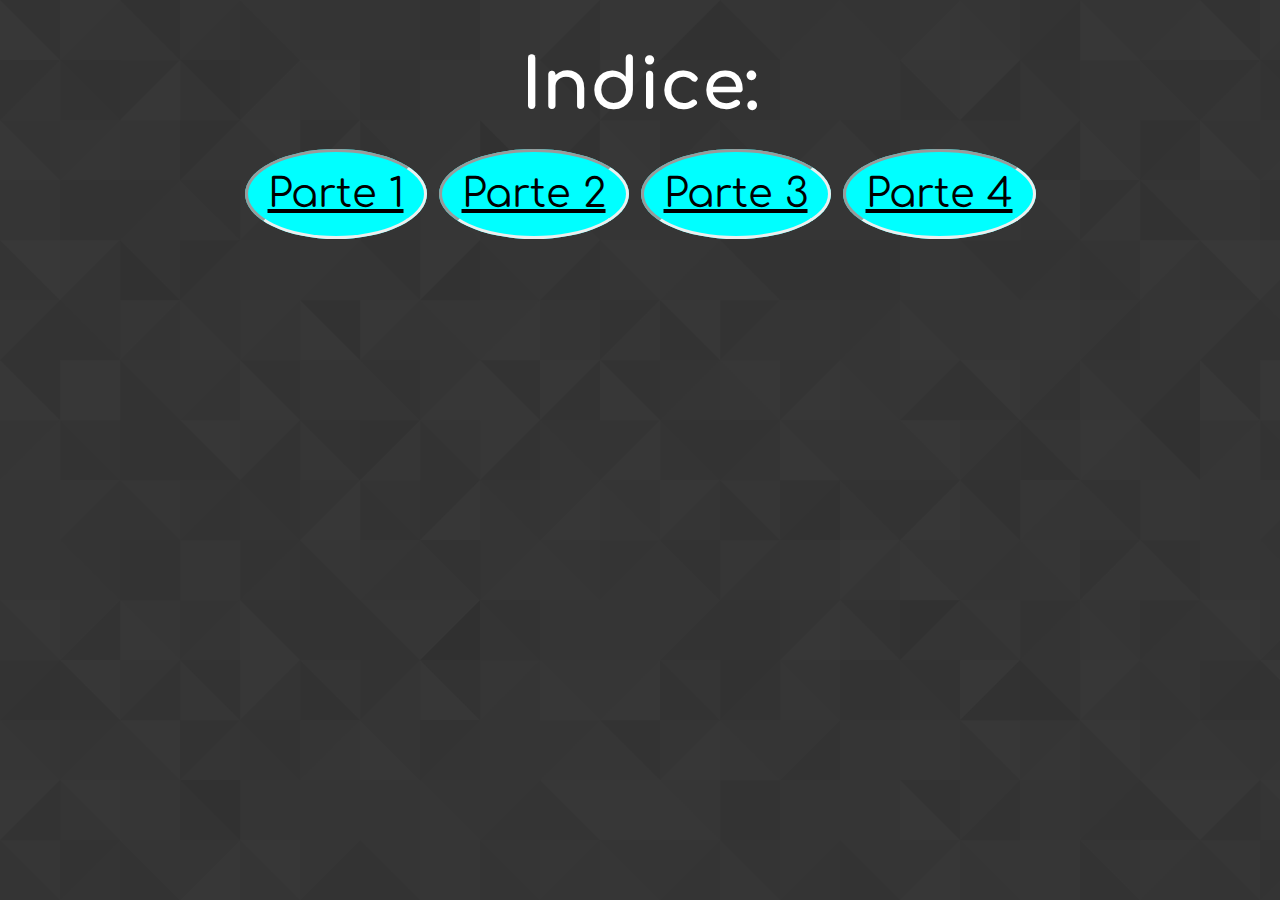
<file: index.html>
<!DOCTYPE html>
<html lang="en">
<head>
    <meta charset="UTF-8">
    <link rel="stylesheet" href="Css/main.css">
    <link rel="shortcut icon" href="Parte1/favicon.ico">
    <link href="https://fonts.googleapis.com/css?family=Comfortaa" rel="stylesheet">
    <title>Ejercicio 2</title>
</head>
<body>
   <div>
    <h1>Indice:</h1>
    <a class="dis" href="Parte1/index.html">Parte 1</a>
    <a class="dis" href="Parte2/index.html">Parte 2</a>
    <a class="dis" href="Parte3/index.html">Parte 3</a>
    <a class="dis" href="Parte4/index.html">Parte 4</a>
   </div>
</body>
</html>
</file>
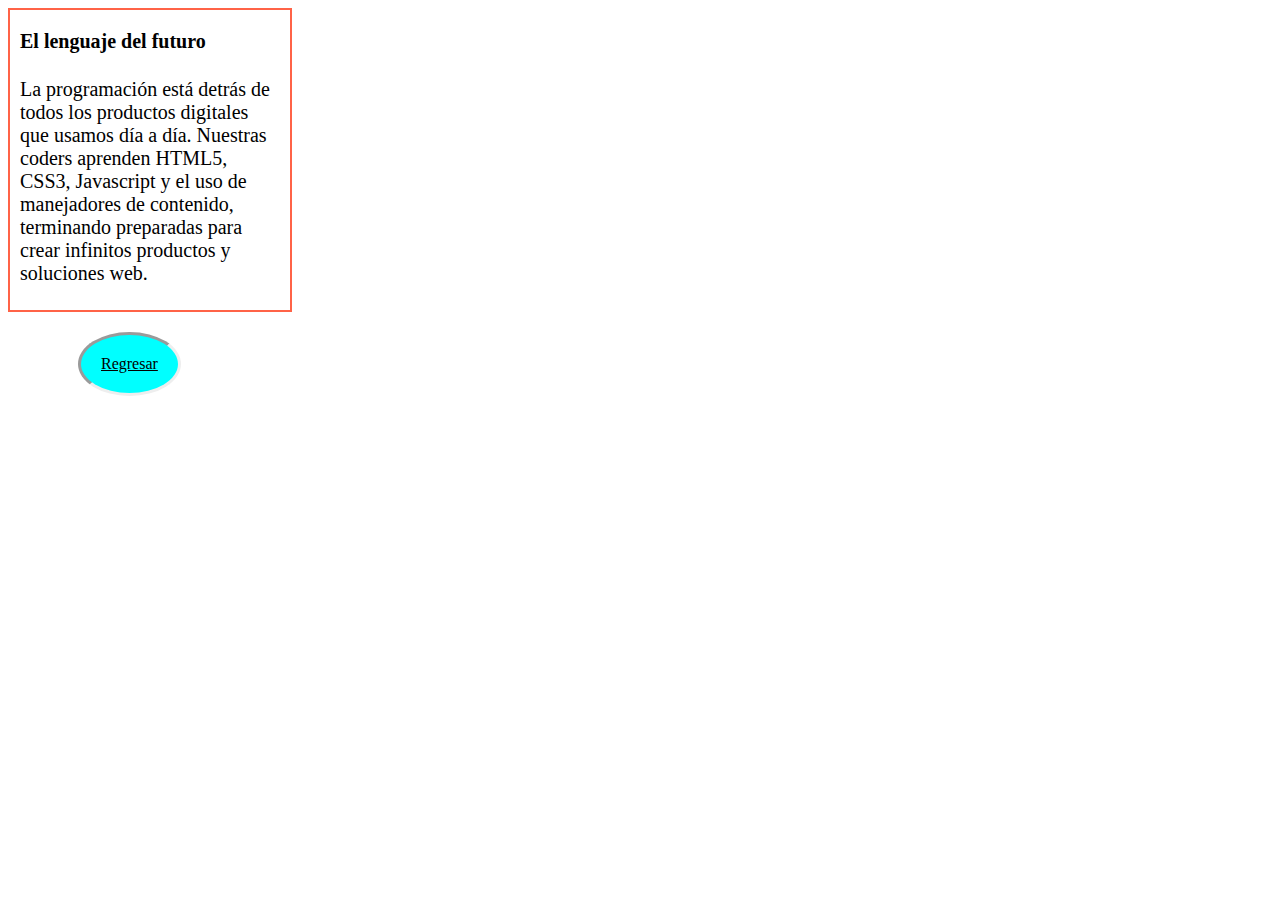
<file: Parte1/index.html>
<!DOCTYPE html>
<html>
    <head>
        <link rel="stylesheet" href="css/main.css">
        <title>Parte 1</title>
    </head>
    <body>
        <div>
        <h1>El lenguaje del futuro</h1>
        <p>La programación está detrás de todos los productos digitales que usamos día a día. Nuestras coders aprenden HTML5, CSS3, Javascript y el uso de manejadores de contenido, terminando preparadas para crear infinitos productos y soluciones web.</p>
        </div>
        <a class="dis" href="../index.html">Regresar</a>
    </body>
</html>
</file>
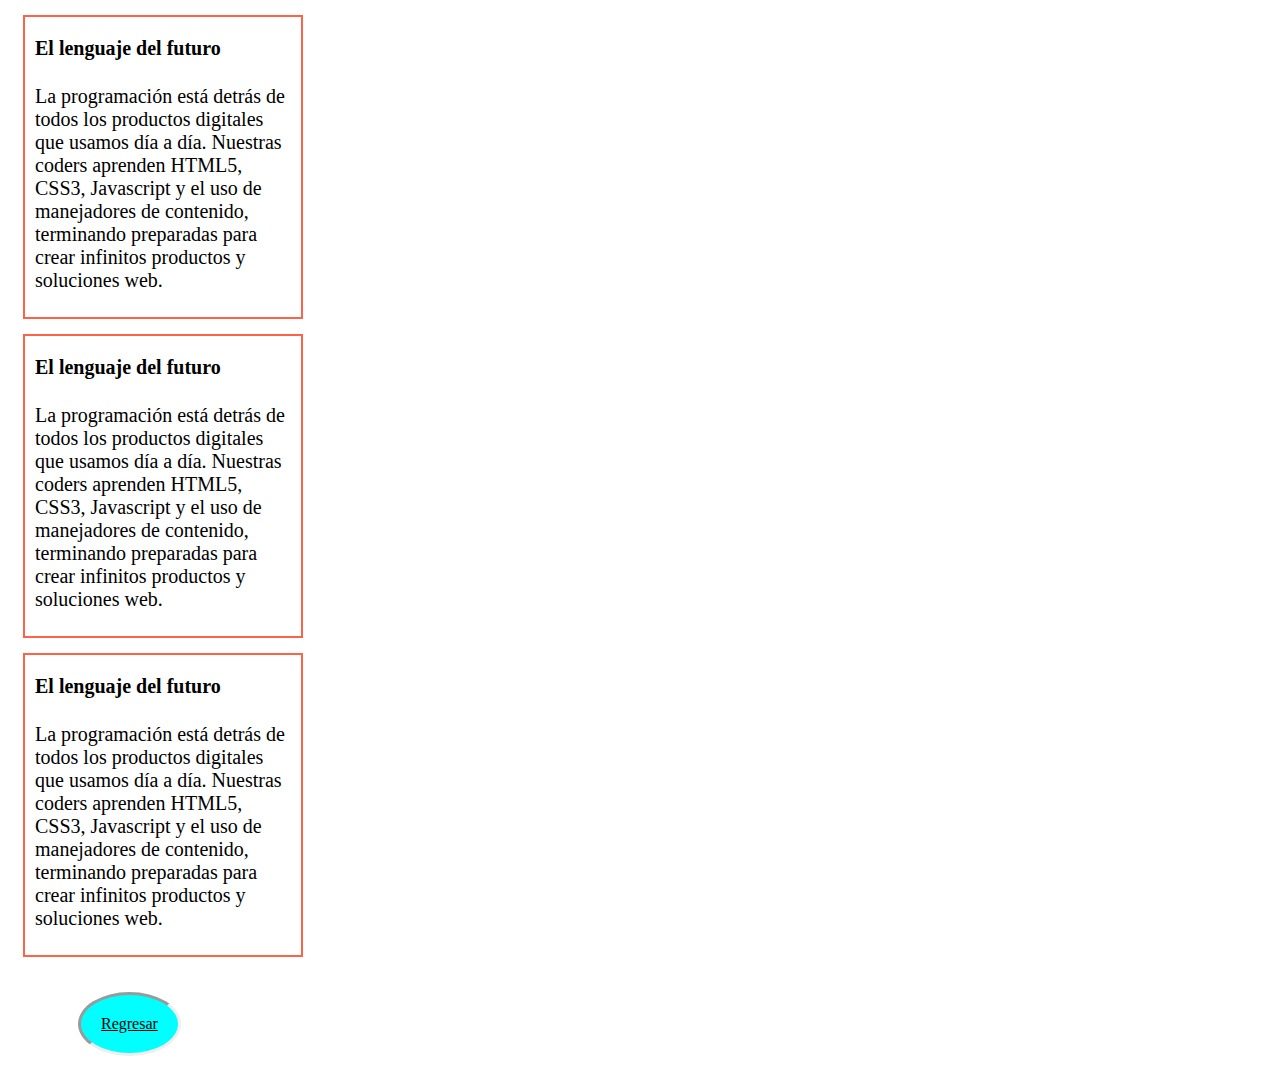
<file: Parte2/index.html>
<!DOCTYPE html>
<html>
    <head>
        <link rel="stylesheet" href="css/main.css">
        <link rel="shortcut icon" href="favicon.ico">
        <title>Parte 2</title>

    </head>
    <body>
        <div>
        <h1>El lenguaje del futuro</h1>
        <p>La programación está detrás de todos los productos digitales que usamos día a día. Nuestras coders aprenden HTML5, CSS3, Javascript y el uso de manejadores de contenido, terminando preparadas para crear infinitos productos y soluciones web.</p>
        </div>
        <div>
        <h1>El lenguaje del futuro</h1>
        <p>La programación está detrás de todos los productos digitales que usamos día a día. Nuestras coders aprenden HTML5, CSS3, Javascript y el uso de manejadores de contenido, terminando preparadas para crear infinitos productos y soluciones web.</p>
        </div>
        <div>
        <h1>El lenguaje del futuro</h1>
        <p>La programación está detrás de todos los productos digitales que usamos día a día. Nuestras coders aprenden HTML5, CSS3, Javascript y el uso de manejadores de contenido, terminando preparadas para crear infinitos productos y soluciones web.</p>
        </div>
        <a class="dis" href="../index.html">Regresar</a>
    </body>
</html>
</file>
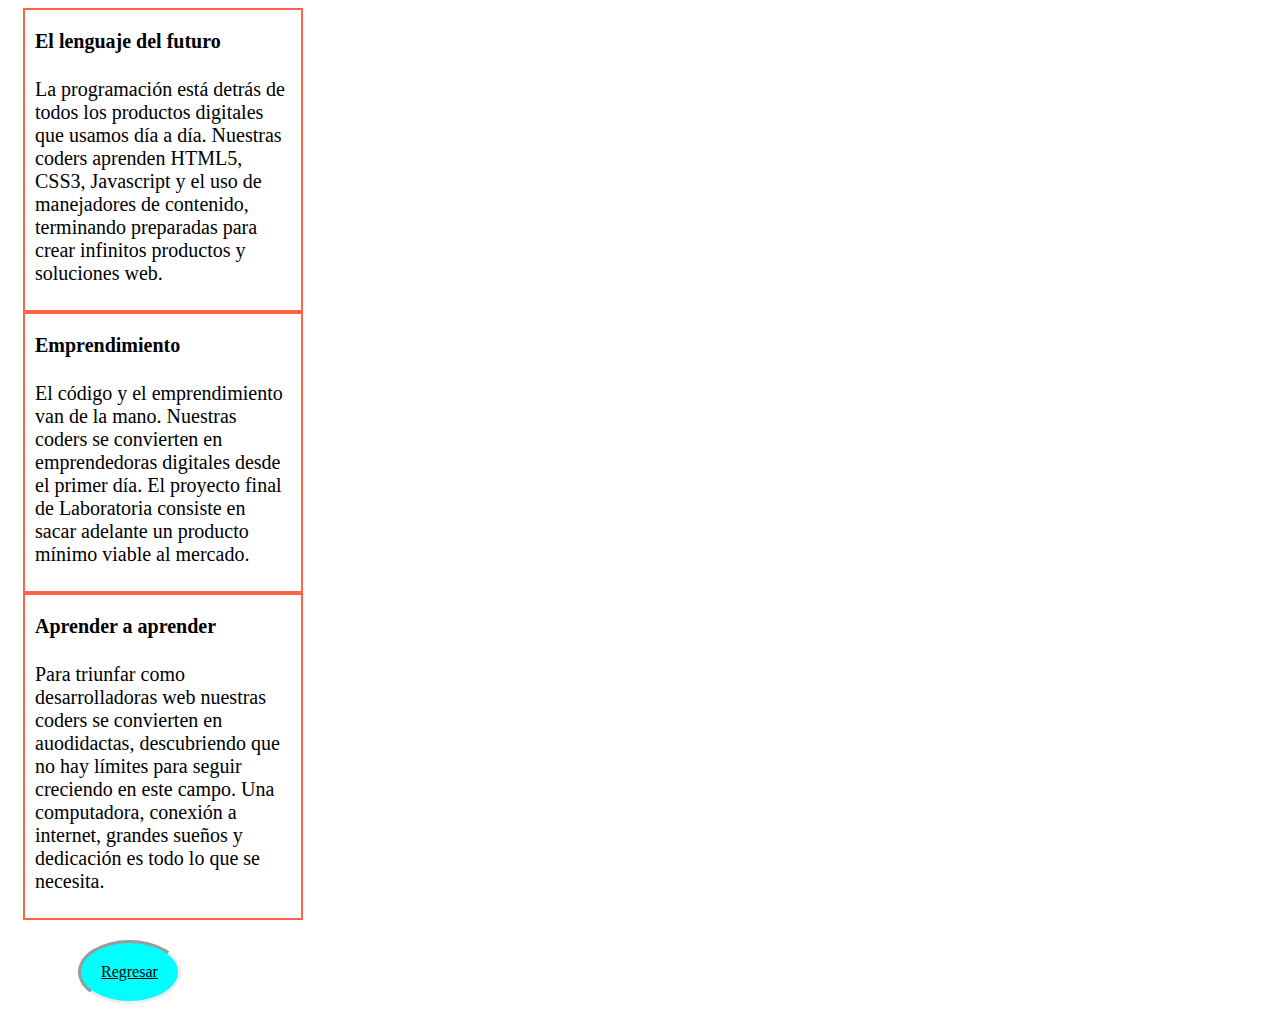
<file: Parte3/index.html>
<!DOCTYPE html>
<html>
    <head>
       <link rel="stylesheet" href="css/main.css">
       <link rel="shortcut icon" href="favicon.ico">
        <title>Parte 3</title> 
    </head>
    <body>
        <div>
        <h1>El lenguaje del futuro</h1>
        <p>La programación está detrás de todos los productos digitales que usamos día a día. Nuestras coders aprenden HTML5, CSS3, Javascript y el uso de manejadores de contenido, terminando preparadas para crear infinitos productos y soluciones web.</p>
        </div>
        <div>
        <h1>Emprendimiento</h1>
        <p>El código y el emprendimiento van de la mano. Nuestras coders se convierten en emprendedoras digitales desde el primer día. El proyecto final de Laboratoria consiste en sacar adelante un producto mínimo viable al mercado.</p>
        </div>
        <div>
        <h1>Aprender a aprender</h1>
        <p>Para triunfar como desarrolladoras web nuestras coders se convierten en auodidactas, descubriendo que no hay límites para seguir creciendo en este campo. Una computadora, conexión a internet, grandes sueños y dedicación es todo lo que se necesita.</p>
        </div>
        <a class="dis" href="../index.html">Regresar</a>
    </body>
</html>
</file>
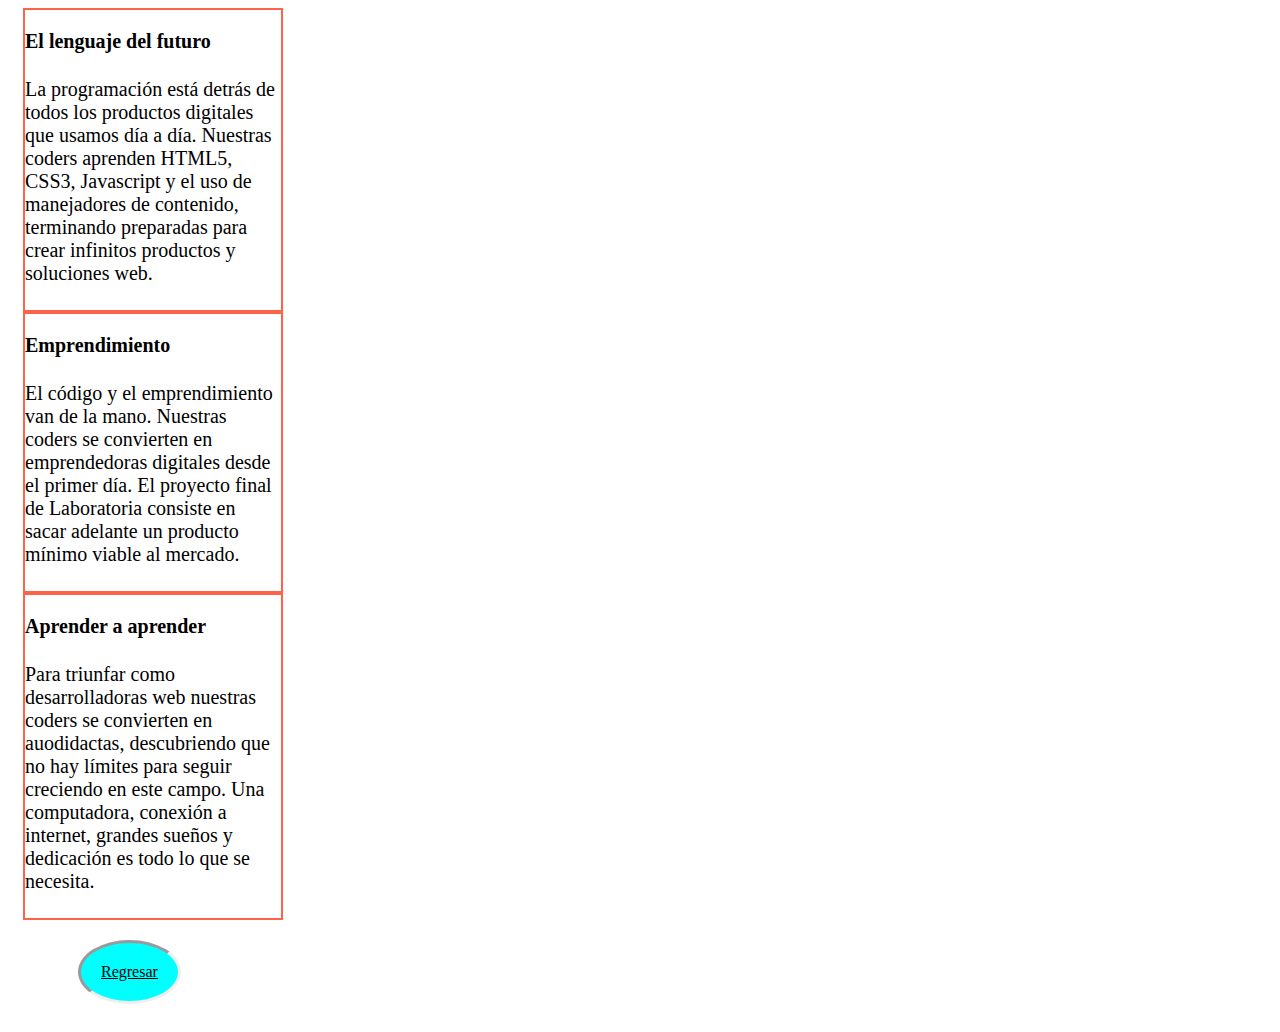
<file: Parte4/index.html>
<!DOCTYPE html>
<html>
    <head>
         <link rel="stylesheet" href="css/main.css">
         <link rel="shortcut icon" href="favicon.ico">
        <title>Parte 4</title>
    </head>
    <body>
         <div>
        <h1>El lenguaje del futuro</h1>
        <p>La programación está detrás de todos los productos digitales que usamos día a día. Nuestras coders aprenden HTML5, CSS3, Javascript y el uso de manejadores de contenido, terminando preparadas para crear infinitos productos y soluciones web.</p>
        </div>
        <div>
        <h1>Emprendimiento</h1>
        <p>El código y el emprendimiento van de la mano. Nuestras coders se convierten en emprendedoras digitales desde el primer día. El proyecto final de Laboratoria consiste en sacar adelante un producto mínimo viable al mercado.</p>
        </div>
        <div>
        <h1>Aprender a aprender</h1>
        <p>Para triunfar como desarrolladoras web nuestras coders se convierten en auodidactas, descubriendo que no hay límites para seguir creciendo en este campo. Una computadora, conexión a internet, grandes sueños y dedicación es todo lo que se necesita.</p>
        </div>
        <a class="dis" href="../index.html">Regresar</a>
    </body>
</html>
</file>
<file: Css/main.css>
body {
    background-image: url(../Images/footer_lodyas.png);
    font-family:'Comfortaa', cursive; 
}

.dis {
    border-spacing:5px;
    border-style: inset;
    border-radius: 150%;
    background-color: #00FFFF;
    text-align:center;
    display:inline;
    padding:20px;
    color:black;
}

h1 {
    font-size:70px;
    text-align: center;
    color:#FFFFFF;
}

div{
    font-size:40px;
    text-align:center;    
}

a:visited {
    color:darkblue;
}

a:hover {
    text-decoration:none;
    color:#D3D3D3;
}
</file>
<file: Parte1/css/main.css>
div {
    width: 280px;
    border: 2px solid rgb(255,99,71);
}
p, h1 {
    margin: 20px 10px 25px 10px ;
    font-size: 20px;
}
.dis {
    border-spacing:5px;
    border-style: inset;
    border-radius: 150%;
    background-color: #00FFFF;
    text-align:center;
    display:inline-block;
    padding:20px;
    color:black;
    margin: 20px 70px;
}
a:visited {
    color:darkblue;
}

a:hover {
    text-decoration:none;
    color:#D3D3D3;
}
</file>
<file: Parte2/css/main.css>
body {
    width: 310px;
}
div {
    margin: 15px 15px;
    border: 2px solid rgb(255,99,71);
}
p, h1 {
    font-size: 20px;
    margin: 20px 10px 25px 10px;
    
}
.dis {
    border-spacing:5px;
    border-style: inset;
    border-radius: 150%;
    background-color: #00FFFF;
    text-align:center;
    display:inline-block;
    padding:20px;
    color:black;
    margin: 20px 70px;
}
a:visited {
    color:darkblue;
}

a:hover {
    text-decoration:none;
    color:#D3D3D3;
}
</file>
<file: Parte3/css/main.css>
body {
    width: 310px;
}
div {
    margin: 0px 15px;
    border: 2px solid rgb(255,99,71);
}
p, h1 {
    font-size: 20px;
    margin: 20px 10px 25px 10px;
    
}
.dis {
    border-spacing:5px;
    border-style: inset;
    border-radius: 150%;
    background-color: #00FFFF;
    text-align:center;
    display:inline-block;
    padding:20px;
    color:black;
    margin: 20px 70px;
}
a:visited {
    color:darkblue;
}

a:hover {
    text-decoration:none;
    color:#D3D3D3;
}
</file>
<file: Parte4/css/main.css>
body {
    width: 290px;
}
div {
    margin: 0px 15px;
    border: 2.5px solid rgb(255,99,71);
}
p, h1 {
    font-size: 20px;
    margin: 20px 0px 25px 0px;
    
}
.dis {
    border-spacing:5px;
    border-style: inset;
    border-radius: 150%;
    background-color: #00FFFF;
    text-align:center;
    display:inline-block;
    padding:20px;
    color:black;
    margin: 20px 70px;
}
a:visited {
    color:darkblue;
}

a:hover {
    text-decoration:none;
    color:#D3D3D3;
}
</file>
